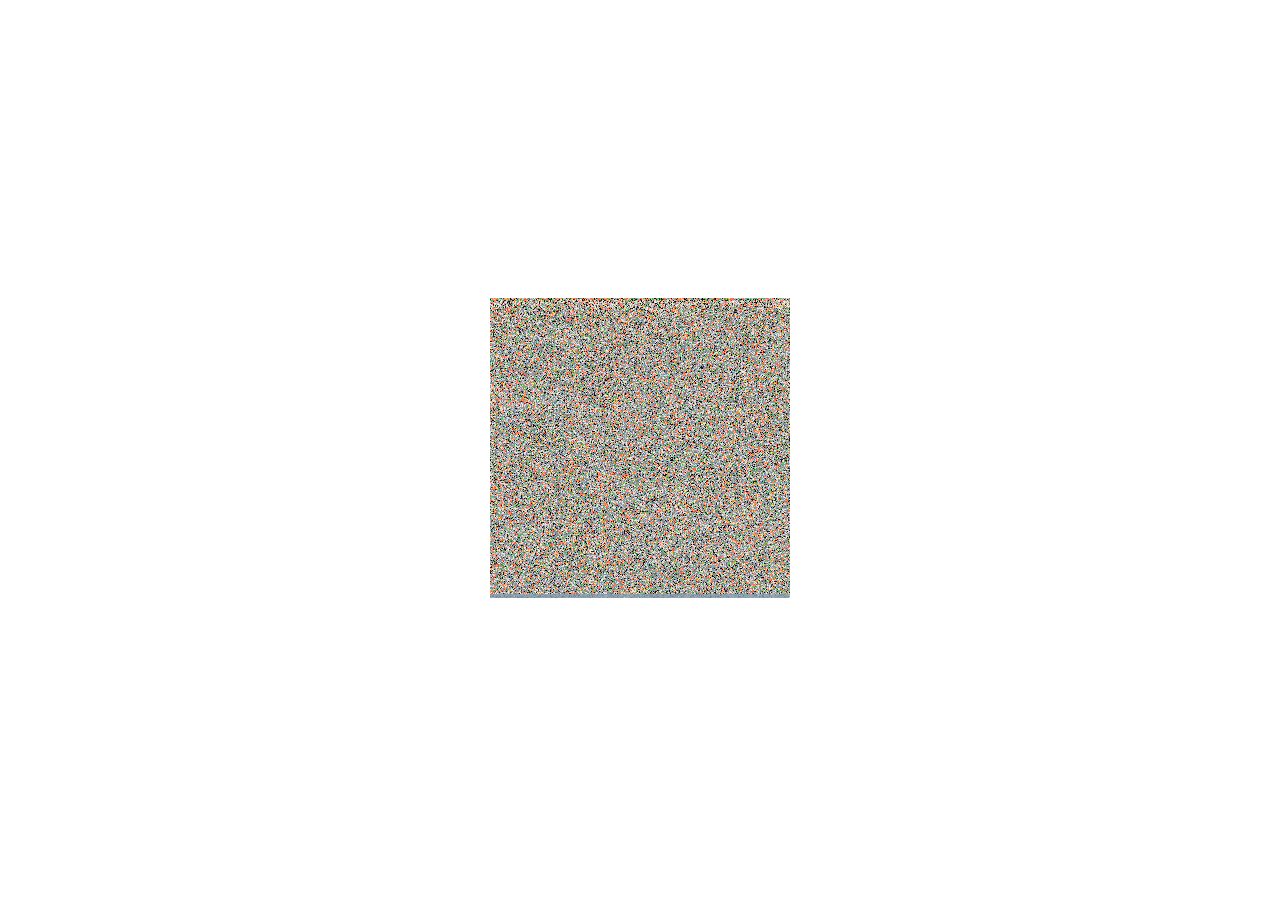
<file: mixels/index.html>
<!DOCTYPE html>
<html>
    <head>
        <meta charset="utf-8">
        <meta http-equiv="X-UA-Compatible" content="IE=edge,chrome=1">
        <title>And the dog has risen again!</title>
        <meta name="description" content="And the dog has risen again!">
        <link rel="stylesheet" href="main.css">
    </head>
    <body>
        <section>
            <canvas id="canvas-dest"></canvas>
        </section>

        <script>
            // Fisher–Yates shuffle
            // http://bost.ocks.org/mike/shuffle/
            function shuffle(array) {
              var m = array.length, t, i;

              // While there remain elements to shuffle…
              while (m) {

                // Pick a remaining element…
                i = Math.floor(Math.random() * m--);

                // And swap it with the current element.
                t = array[m];
                array[m] = array[i];
                array[i] = t;
              }

              return array;
            }

            function range(a, z) {
                if (z === undefined) {
                    z = a;
                    a = 0;
                }
                var i, r = [];
                for (i = a; i < z; r.push(i), i++);
                return r;
            }

            function _sort(m, l) {
                var tmp, more = false;
                for (var i = 0, ii = m.length; i < ii; i++) {
                    // if i'm bigger than the element under me
                    if (m[i] > m[i+l]) {
                        // if i should be on a row bigger than the one i'm on currently
                        if (Math.floor(m[i]/l) > Math.floor(i/l)) {
                            tmp = m[i];
                            m[i] = m[i+l];
                            m[i+l] = tmp;
                            more = true;
                        // if i belong to the row i'm on currently
                        } else {
                            tmp = m[i+l];
                            m.splice(i+l, 1);
                            m.splice(i, 0, tmp);
                        }
                    }
                    // if i'm bigger than the element right to me
                    else if (m[i] > m[i+1]) {
                        tmp = m[i];
                        m[i] = m[i+1];
                        m[i+1] = tmp;
                        more = true;
                    }
                }
                return more;
            }

            function updateImgData(src, dest, pixorder) {
                for (var i = pixorder.length-1; i >= 0; i--) {
                    dest.data[i*4] = src.data[pixorder[i]*4];
                    dest.data[i*4+1] = src.data[pixorder[i]*4+1];
                    dest.data[i*4+2] = src.data[pixorder[i]*4+2];
                    dest.data[i*4+3] = src.data[pixorder[i]*4+3];
                }
                return dest;
            }
        </script>

        <script>
            var canvas = document.getElementById('canvas-dest');
            var ctx = canvas.getContext('2d');
            var img = new Image();
            var imgdata, imgdata2, pixorder;
            img.onload = function() {
                canvas.width = img.width;
                canvas.height = img.height;
                ctx.drawImage(img, 0, 0, img.width, img.height);
                imgdata = ctx.getImageData(0, 0, img.width, img.height);
                imgdata2 = ctx.getImageData(0, 0, img.width, img.height);
                pixorder = shuffle(range(img.width * img.height));
                ctx.clearRect(0, 0, img.width, img.height);
                interval = setInterval(function () {
                    _sort(pixorder, img.width);
                    updateImgData(imgdata, imgdata2, pixorder);
                    ctx.putImageData(imgdata2, 0, 0);
                }, 150);
            }
            img.src = 'dog.png';
        </script>

    </body>
</html>
</file>
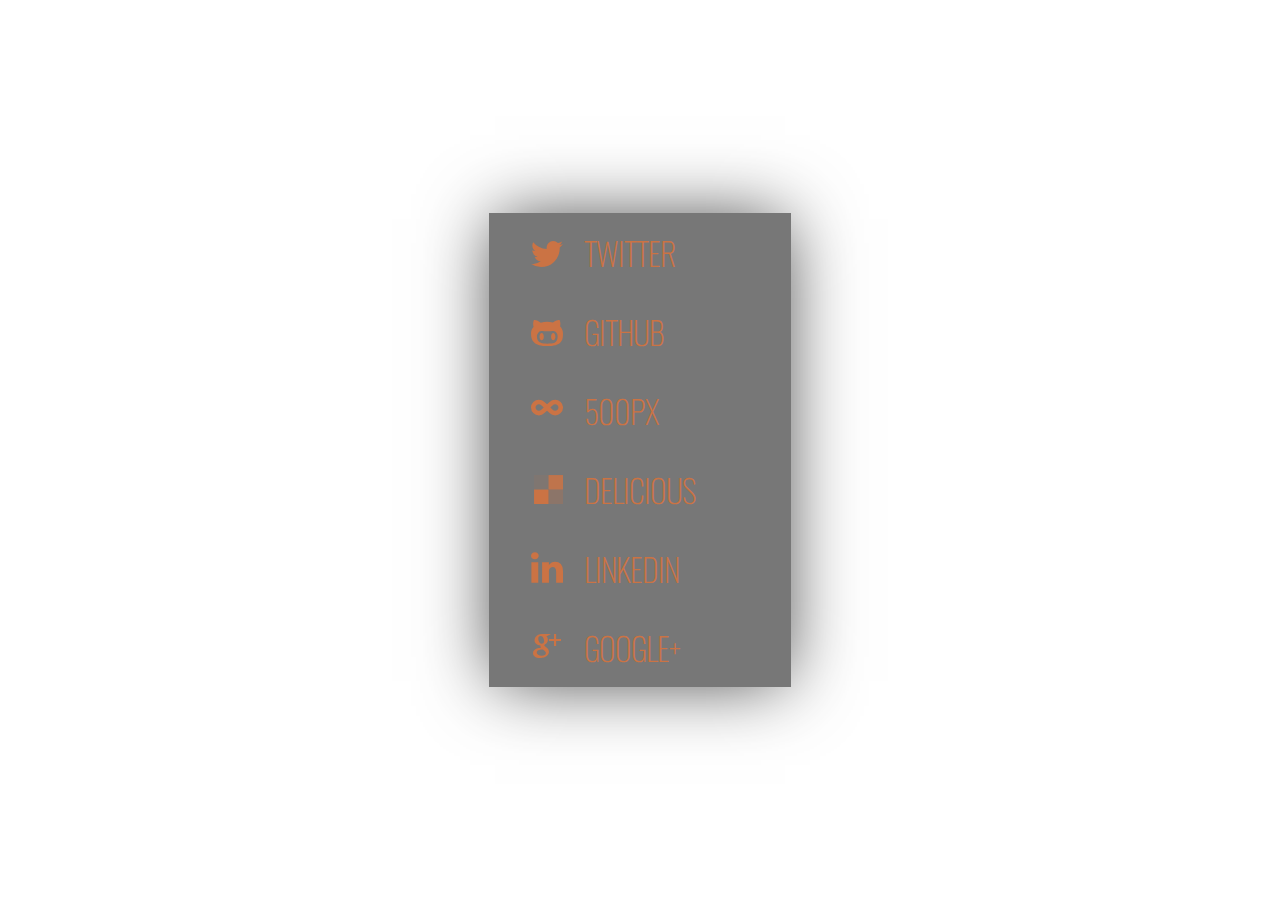
<file: perspect/index.html>
<!DOCTYPE html>
<html>
    <head>
        <meta charset="utf-8">
        <meta http-equiv="X-UA-Compatible" content="IE=edge,chrome=1">
        <title>Hovering Perspective</title>
        <link rel="stylesheet" href="main.css">
        <script async src="main.js"></script>
    </head>
    <body>
        
        <section>
            <div id="threed">
                <ul>
                    <li><a href="https://twitter.com/AScoubeau">
                        <img src="twitter.svg" /> twitter</a></li>
                    <li><a href="https://github.com/qur2">
                        <img src="github.svg" /> github</a></li>
                    <li><a href="http://500px.com/qur2">
                        <img src="500px.svg" /> 500px</a></li>
                    <li><a href="http://delicious.com/qur2">
                        <img src="delicious.svg" /> delicious</a></li>
                    <li><a href="http://www.linkedin.com/in/aurelienscoubeau">
                        <img src="linkedin.svg" /> linkedin</a></li>
                    <li><a href="https://plus.google.com/109883582351529784361/posts">
                        <img src="googleplus.svg" /> google+</a></li>
                </ul>
            </div>
        </section>
            
        <link href='http://fonts.googleapis.com/css?family=Oswald' rel='stylesheet' type='text/css'>
    </body>
</html>
</file>
<file: mixels/main.css>
/* http://www.w3.org/Style/Examples/007/center.en.html#hv3 */
section {
    display: block;
    padding: 1em;
    position: absolute;
    top: 50%;
    left: 50%;
    margin-right: -50%;
    transform: translate(-50%, -50%);
}
</file>
<file: perspect/main.css>
body {
    padding: 0;
    background: url(http://placehold.it/2x4/555/999);
}
/* http://www.w3.org/Style/Examples/007/center.en.html#hv3 */
section {
    display: block;
    padding: 1em;
    position: absolute;
    top: 50%;
    left: 50%;
    margin-right: -50%;
    transform: translate(-50%, -50%);
    perspective: 600px;
    font-family: 'Oswald', sans-serif;
    font-weight: 100;
    font-size: 24pt;
}

#threed {
    box-shadow: 0px 0px 69px -6px rgba(0,0,0,0.75);
    background: #777;
}
.tilt{
    transition: .35s;
    transform: rotateX(0deg) rotateY(0deg);
}

/* http://css-tricks.com/almanac/properties/p/perspective/ */
.tilt-7 {
    transform: rotateX(10deg);
}
.tilt-1 {
    transform: rotateX(-10deg);
}
.tilt-3 {
    transform: rotateY(10deg);
}
.tilt-5 {
    transform: rotateY(-10deg);
}
.tilt-8 {
    transform: rotateX(10deg) rotateY(-10deg);
}
.tilt-6 {
    transform: rotateX(10deg) rotateY(10deg);
}
.tilt-2 {
    transform: rotateX(-10deg) rotateY(-10deg);
}
.tilt-0 {
    transform: rotateX(-10deg) rotateY(10deg);
}

ul {
    list-style: none;
    padding: 0;
    margin: 0;
}
li:hover {
    background: #bbb;
}
li a {
    display: block;
    text-decoration: none;
    padding: .5em 3em .5em 1.25em;
    position: relative;
    color: #cb7344;
    text-transform: uppercase;
    letter-spacing: -1px;
}
li:hover a:after {
    content: "";
    width:0px;
    height:0px;
    border-left:12px solid #cb7344;
    border-right:12px solid transparent;
    border-top:12px solid transparent;
    border-bottom:12px solid transparent;
    position: absolute;
    right: .5em;
    top: 50%;
    margin-top: -12px
}
li a img {
    width: 1em;
    margin-right: .5em;
    margin-left: 2px;
}
</file>
